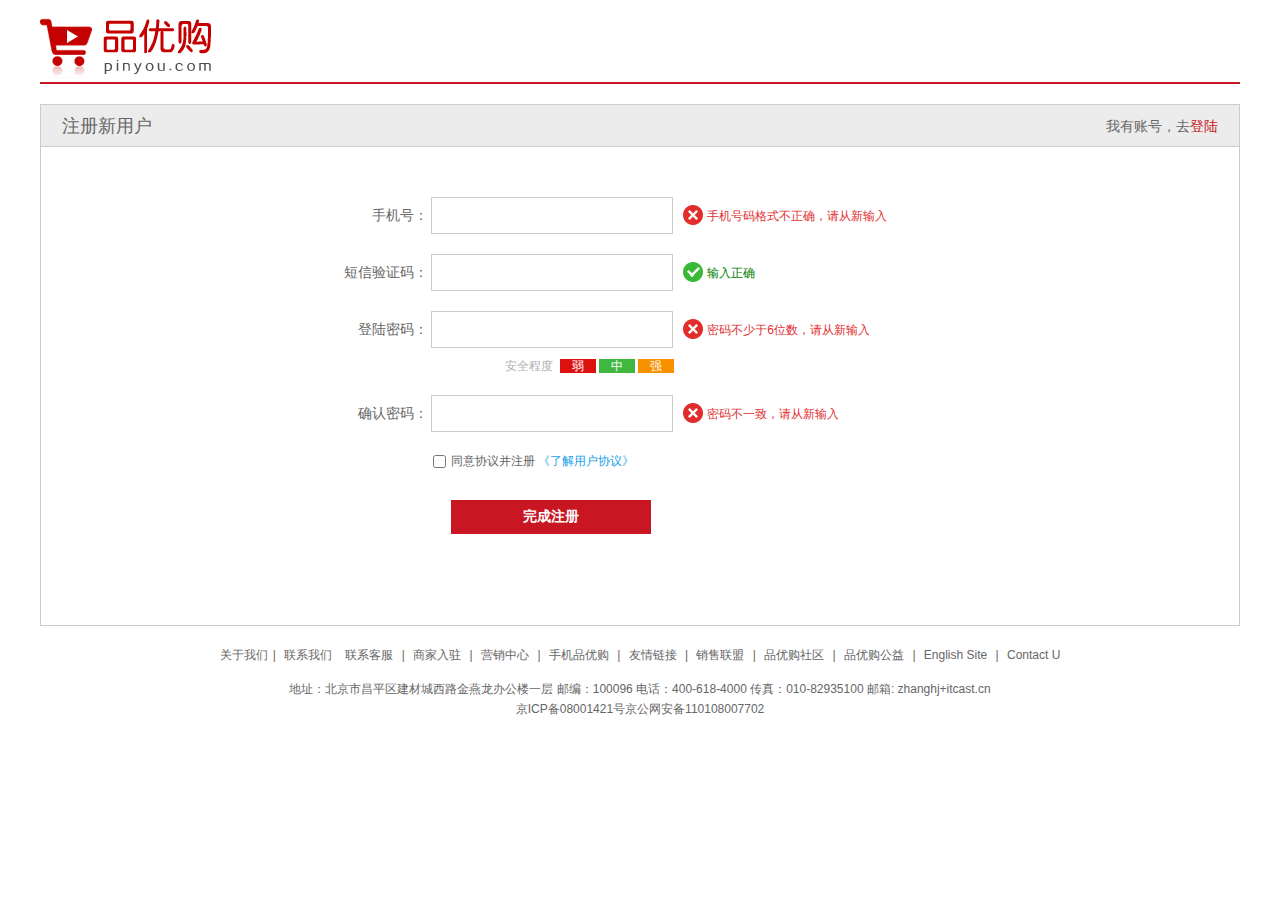
<file: register.html>
<!DOCTYPE html>
<html lang="en">

<head>
    <meta charset="UTF-8">
    <meta name="viewport" content="width=device-width, initial-scale=1.0">
    <title>个人注册</title>
    <link rel="shortcut icon" href="favicon.ico">
    <link rel="stylesheet" href="css/base.css">
    <link rel="stylesheet" href="css/register.css">
</head>

<body>
    <div class="w">
        <header>
            <div class="logo">
                <a href="index.html"><img src="images/logo.png" alt=""></a>
            </div>
        </header>
        <div class="registerarea">
            <h3>注册新用户
                <div>我有账号，去<a href="#" class="style_red">登陆</a></div>
            </h3>
            <div class="reg_form">
                <form action="">
                    <ul>
                        <li> <label for=" ">手机号：</label> <input type="text" class="inp"><span class="error"><i class="error_icon"></i>手机号码格式不正确，请从新输入</span></li>
                        <li> <label for=" ">短信验证码：</label> <input type="text" class="inp"><span class="success"><i class="success_icon"></i>输入正确</span></li>
                        <li> <label for=" ">登陆密码：</label> <input type="password" class="inp"><span class="error"><i class="error_icon"></i>密码不少于6位数，请从新输入 </span></li>
                        <li class="safe">安全程度 &nbsp;<em class="weak">弱</em> <em class="middle">中</em> <em class="strong">强</em></li>
                        <li> <label for=" ">确认密码：</label> <input type="password" class="inp"><span class="error"><i class="error_icon"></i>密码不一致，请从新输入</span></li>
                        <li class="agree"><input type="checkbox" name="" id="">同意协议并注册 <a href="#">《了解用户协议》</a></li>
                        <li><input type="submit" value="完成注册" class="btn"></li>
                    </ul>
                </form>
            </div>
        </div>
        <footer>
            <div class="mod_copyright">
                <div class="links">
                    <a href="#">关于我们</a>|
                    <a href="#"> 联系我们</a>
                    <a href="#">联系客服 </a>|
                    <a href="#">商家入驻 </a>|
                    <a href="#">  营销中心 </a>|
                    <a href="#"> 手机品优购 </a>|
                    <a href="#">友情链接 </a>|
                    <a href="#">销售联盟 </a>|
                    <a href="#">品优购社区 </a>|
                    <a href="#">  品优购公益 </a>|
                    <a href="#"> English Site </a>|
                    <a href="#">  Contact U</a>
                </div>
                <div class="copyright">地址：北京市昌平区建材城西路金燕龙办公楼一层 邮编：100096 电话：400-618-4000 传真：010-82935100 邮箱: zhanghj+itcast.cn <br> 京ICP备08001421号京公网安备110108007702
                </div>
            </div>
        </footer>
    </div>
</body>

</html>
</file>
<file: css/base.css>
/* 把我们所有标签的内外边距清零 */

* {
    margin: 0;
    padding: 0;
    /* CSS3盒子模型 */
    box-sizing: border-box;
}


/* em 和 i 斜体的文字不倾斜 */

em,
i {
    font-style: normal
}


/* 去掉li 的小圆点 */

li {
    list-style: none
}

img {
    /* border 0 照顾低版本浏览器 如果 图片外面包含了链接会有边框的问题 */
    border: 0;
    /* 取消图片底侧有空白缝隙的问题 */
    vertical-align: middle
}

button {
    /* 当我们鼠标经过button 按钮的时候，鼠标变成小手 */
    cursor: pointer
}

a {
    color: #666;
    text-decoration: none
}

a:hover {
    color: #c81623
}

button,
input {
    /* "\5B8B\4F53" 就是宋体的意思 这样浏览器兼容性比较好 */
    font-family: Microsoft YaHei, Heiti SC, tahoma, arial, Hiragino Sans GB, "\5B8B\4F53", sans-serif;
    border: 0;
    outline: none;
}

body {
    /* CSS3 抗锯齿形 让文字显示的更加清晰 */
    -webkit-font-smoothing: antialiased;
    background-color: #fff;
    font: 12px/1.5 Microsoft YaHei, Heiti SC, tahoma, arial, Hiragino Sans GB, "\5B8B\4F53", sans-serif;
    color: #666
}

.hide,
.none {
    display: none
}


/* 清除浮动 */

.clearfix:after {
    visibility: hidden;
    clear: both;
    display: block;
    content: ".";
    height: 0
}

.clearfix {
    *zoom: 1
}
</file>
<file: css/register.css>
.w {
    width: 1200px;
    margin: auto;
}

header {
    height: 84px;
    border-bottom: 2px solid #c81523;
}

.logo {
    padding-top: 18px;
}

.registerarea {
    height: 522px;
    border: 1px solid #ccc;
    margin-top: 20px;
}

.registerarea h3 {
    height: 42px;
    padding: 0 21px;
    border-bottom: 1px solid #ccc;
    background-color: #ececec;
    font-size: 18px;
    font-weight: 400;
    line-height: 42px;
}

.registerarea h3 div {
    float: right;
    font-size: 14px;
}

.style_red {
    color: #c81623;
}

.reg_form {
    width: 600px;
    margin: 50px auto 0;
}

.reg_form ul li {
    margin-top: 20px;
}

.reg_form ul li label {
    display: inline-block;
    width: 88px;
    text-align: right;
    font-size: 14px;
}

.reg_form ul li .inp {
    width: 242px;
    height: 37px;
    border: 1px solid #ccc;
}

.error {
    color: #df3033;
}

.error_icon,
.success_icon {
    display: inline-block;
    width: 20px;
    height: 20px;
    background: url(../images/error_icon.png) no-repeat;
    vertical-align: middle;
    margin: 0 4px 3px 10px;
}

.success {
    color: green;
}

.success_icon {
    background: url(../images/success_icon.png) no-repeat;
}

.reg_form ul .safe {
    margin-left: 165px;
    margin-top: 9px;
    color: #b2b2b2;
}

.safe em {
    padding: 0 12px;
    color: #fff;
}

.weak {
    background-color: #de1111;
}

.middle {
    background-color: #40b83f;
}

.strong {
    background-color: #f79100;
}

.agree input {
    vertical-align: middle;
    margin: 0 5px 0 93px;
}

.agree a {
    color: #1ba1e6;
}

.btn {
    width: 200px;
    height: 34px;
    background-color: #c81623;
    font-size: 14px;
    color: #fff;
    font-weight: 700;
    margin: 10px 0 0 111px;
}

.mod_copyright {
    text-align: center;
    margin-top: 20px;
}

.links {
    margin-bottom: 15px;
}

.copyright {
    line-height: 20px;
}

.links a {
    margin: 0 5px;
}
</file>
